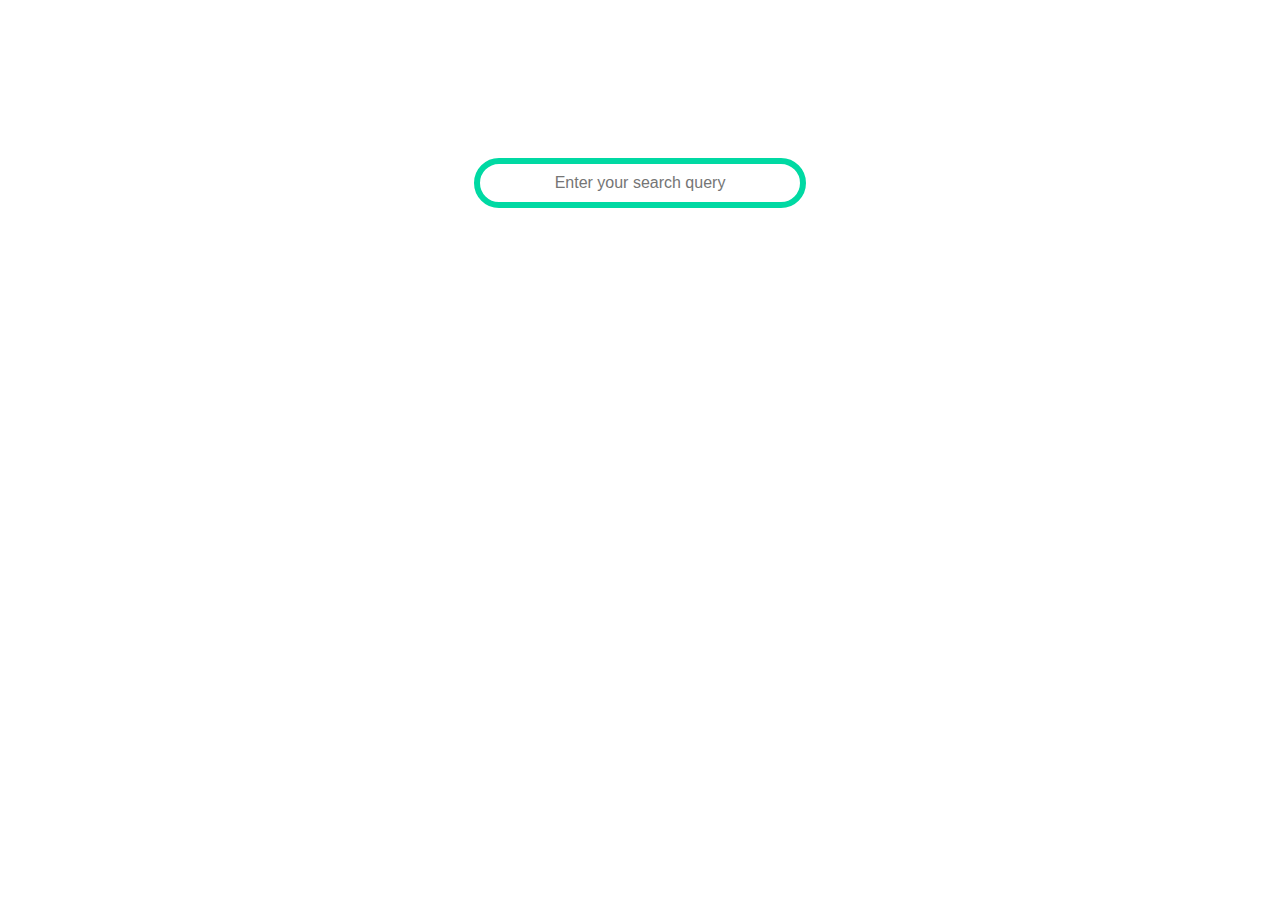
<file: Web search engine/index.html>
<!DOCTYPE html>
<html lang="en">
<head>
    <meta charset="UTF-8">
    <meta http-equiv="X-UA-Compatible" content="IE=edge">
    <meta name="viewport" content="width=device-width, initial-scale=1.0">
    <link rel="stylesheet" href="style.css">
    <title>Web Search Engine</title>
</head>
<body>
    
    <div id="heading">
        <h1>Swing!</h1>
    </div>
    
    <div id="search">
        <input type="text" id="search-input" placeholder="Enter your search query">
    </div>
  
    <div id="search-results"></div>

    
    
    <script src="script.js"></script>
</body>
</html>
</file>
<file: Web search engine/style.css>
body{
    background-image: url('https://images.pexels.com/photos/3489072/pexels-photo-3489072.jpeg?auto=compress&cs=tinysrgb&w=600');
    height: 100%;

    
    background-position: center;
    background-repeat: no-repeat;
    background-size: cover;
  }
h1{
    color: white; 
}
#heading{
    display: flex;
    justify-content: center;
    

}
#search{
    
    display: flex;
    justify-content: center;
    
    margin-top: 70px;
}
#search-input {
    width: 300px;
    padding: 10px;
    font-size: 16px;
    border: 6px solid #00D9A3;
    border-radius: 30px;
    text-align: center;
  }
  #search-results {
    margin-top: 20px;
    color: white;
  }
  .search-result {
    margin-bottom: 10px;
    color: white;
  }
  .search-result h3 {
    margin: 0;
    color: white;
  }
  .search-result p {
    margin-top: 5px;
    color: white;
  }

button{
  border-radius: 20%;
  border: 2px solid #00D9A3;
}
</file>
